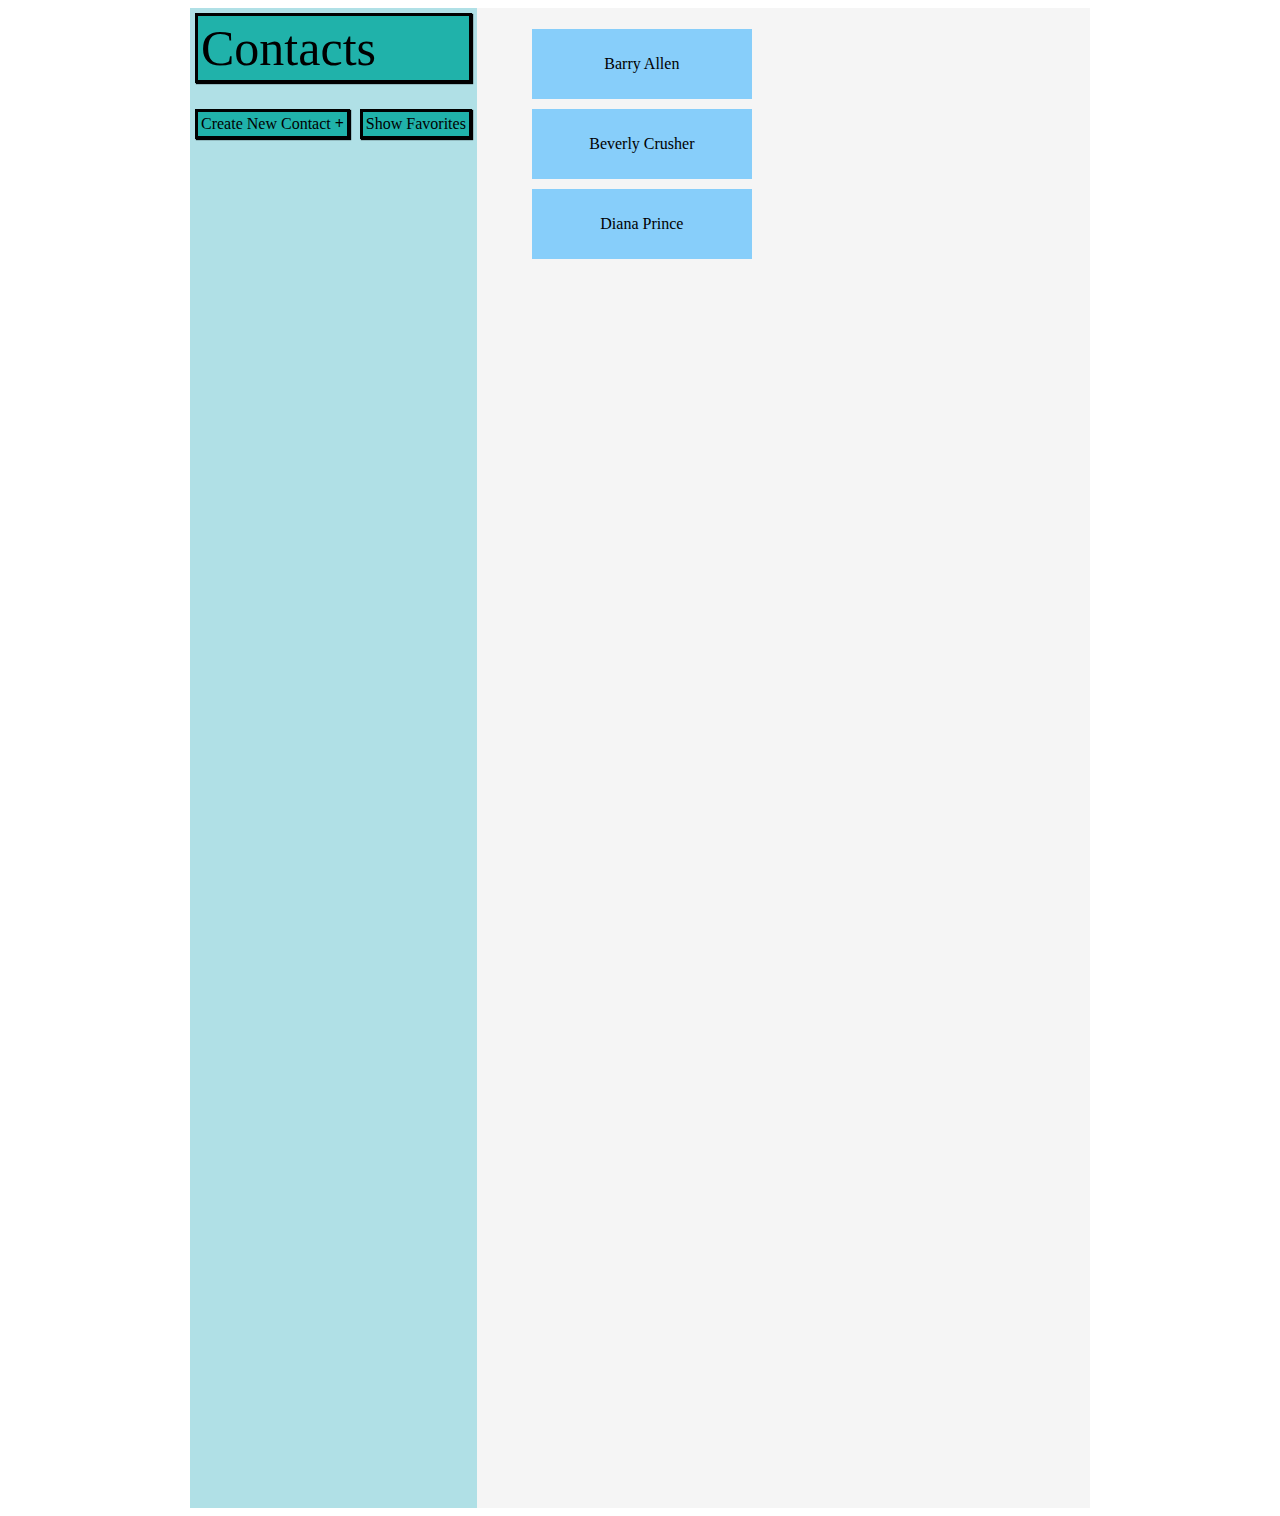
<file: index.html>
<!DOCTYPE html>
<html lang="en">
<head>
    <meta charset="UTF-8">
    <meta http-equiv="X-UA-Compatible" content="IE=edge">
    <meta name="viewport" content="width=device-width, initial-scale=1.0">
    <title>Contact Info</title>

    <script src="scripts/driver.js" defer></script>
    <link rel="stylesheet" href="css/stylesheet.css">
</head>
<body>
    <div id="wrapper">
        <nav>
            <div class="navButton button" id="homepageButton"><a href="index.html">Contacts</a></div>
            <ul class="navList">
                <li class="navButton button"><a href="create-contact.html">Create New Contact <b>+</b></a></li>
                <li class="navButton button"><a href="favorites.html">Show Favorites</a></li>
            </ul> 
        </nav>

        <main>
            <ul class="contactList">
                <li class="contact"><p>Barry Allen</p><img class="contactImage noDisplay" src="images/barry-allen.jfif" alt="Profile Picture Unavailable"></li>
                <li class="contact"><p>Beverly Crusher</p><img class="contactImage noDisplay" src="images/beverly-crusher.jfif" alt="Profile Picture Unavailable"></li>
                <li class="contact"><p>Diana Prince</p><img class="contactImage noDisplay" src="images/diana-prince.jfif" alt="Profile Picture Unavailable"></li>
            </ul>
        </main>
    </div>
</body>
</html>
</file>
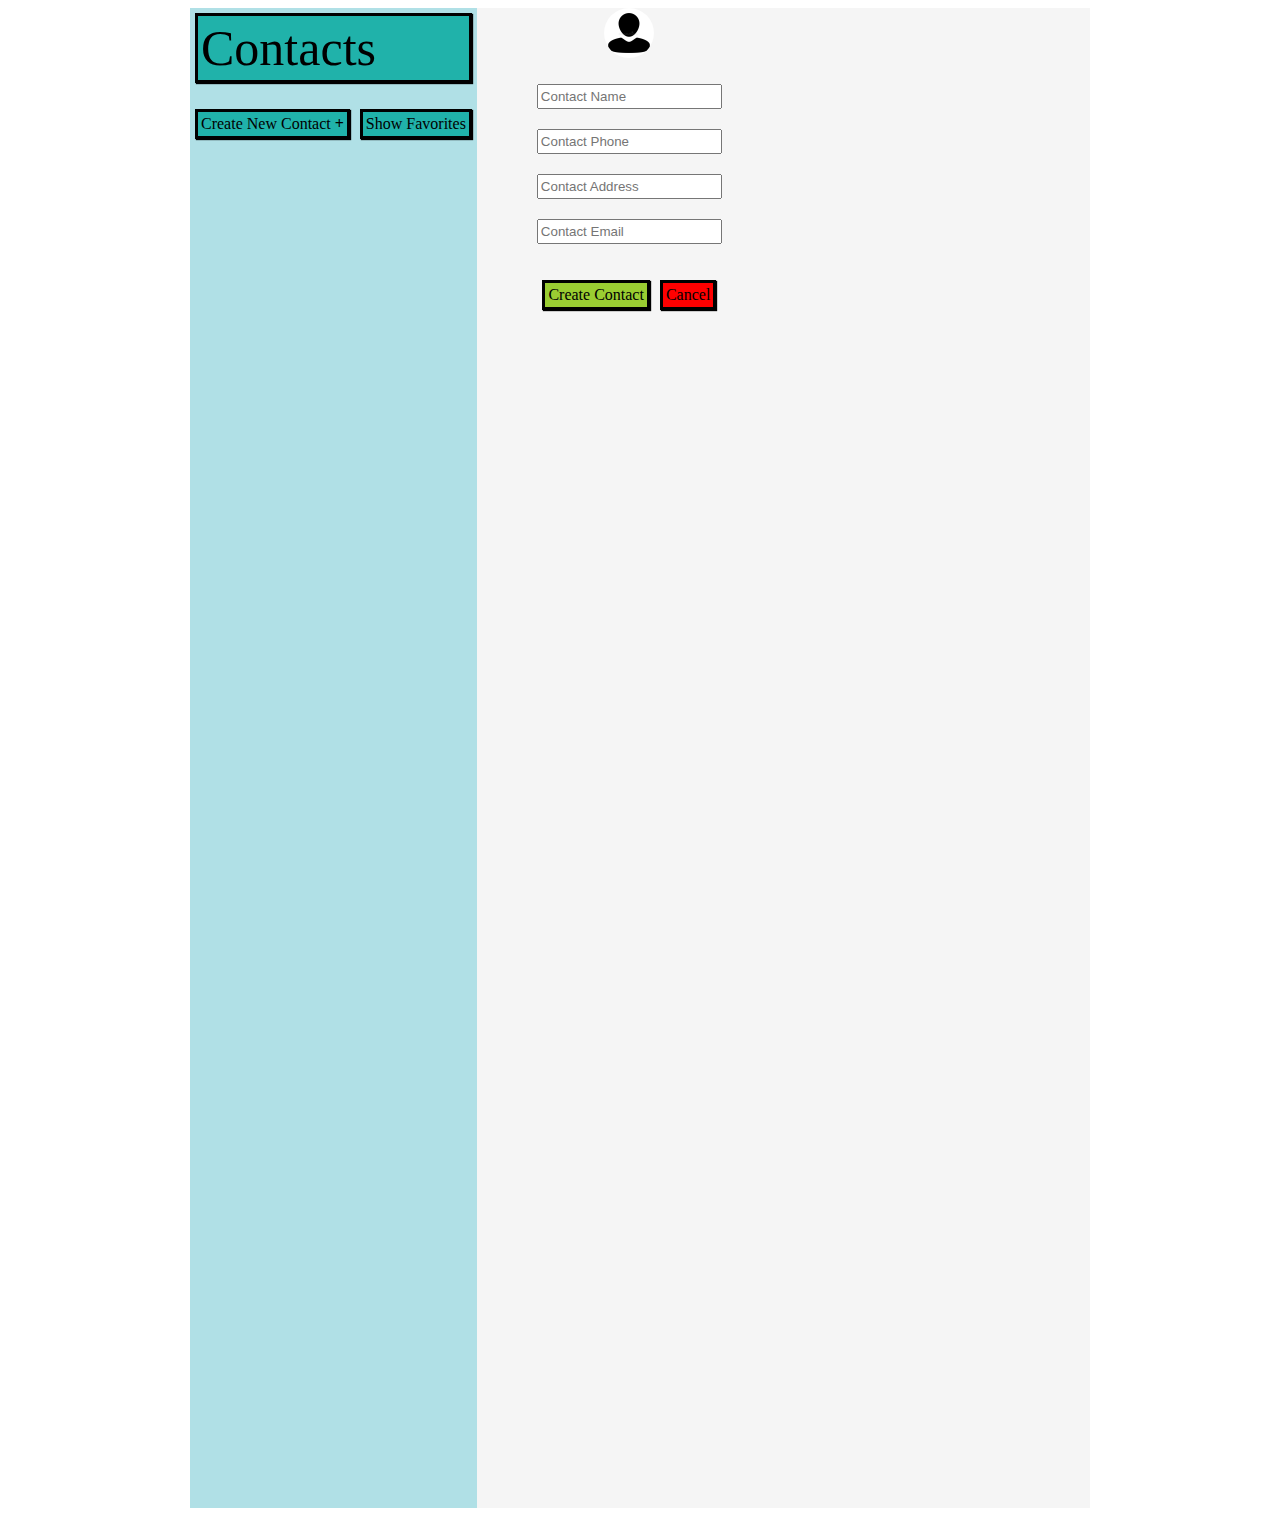
<file: create-contact.html>
<!DOCTYPE html>
<html lang="en">
<head>
    <meta charset="UTF-8">
    <meta http-equiv="X-UA-Compatible" content="IE=edge">
    <meta name="viewport" content="width=device-width, initial-scale=1.0">
    <title>Create New Contact</title>

    <script src="scripts/driver.js" defer></script>
    <link rel="stylesheet" href="css/stylesheet.css">
</head>
<body>
    <div id="wrapper">
        <nav>
            <div class="navButton button" id="homepageButton"><a href="index.html">Contacts</a></div>
            <ul class="navList">
                <li class="navButton button"><a href="create-contact.html">Create New Contact <b>+</b></a></li>
                <li class="navButton button"><a href="favorites.html">Show Favorites</a></li>
            </ul> 
        </nav>

        <main>
            <div class="profileHead">
                <img class="profileSymbol" src="images/profile-picture.jpg" alt="Profile Picture">
            </div>
        
            <form action="">
                <ul class="contactFields">
                    <li class="fieldElement">
                        <input type="text" placeholder="Contact Name" name="Contact Name" >  
                    </li>
                    <li class="fieldElement">
                        <input type="text" placeholder="Contact Phone" name="Contact Phone" >  
                    </li>
                    <li class="fieldElement">
                        <input type="text" placeholder="Contact Address" name="Contact Address" > 
                    </li> 
                    <li class="fieldElement">
                        <input type="text" placeholder="Contact Email" name="Contact Email" >
                    </li> 
                </ul>
            </form>
            <ul class="bottomButtons">
                <li class="button" id="createContact">Create Contact</li>
                <li class="button" id="cancel">Cancel</li>
            </ul>
        </main>
    </div>
</body>
</html>
</file>
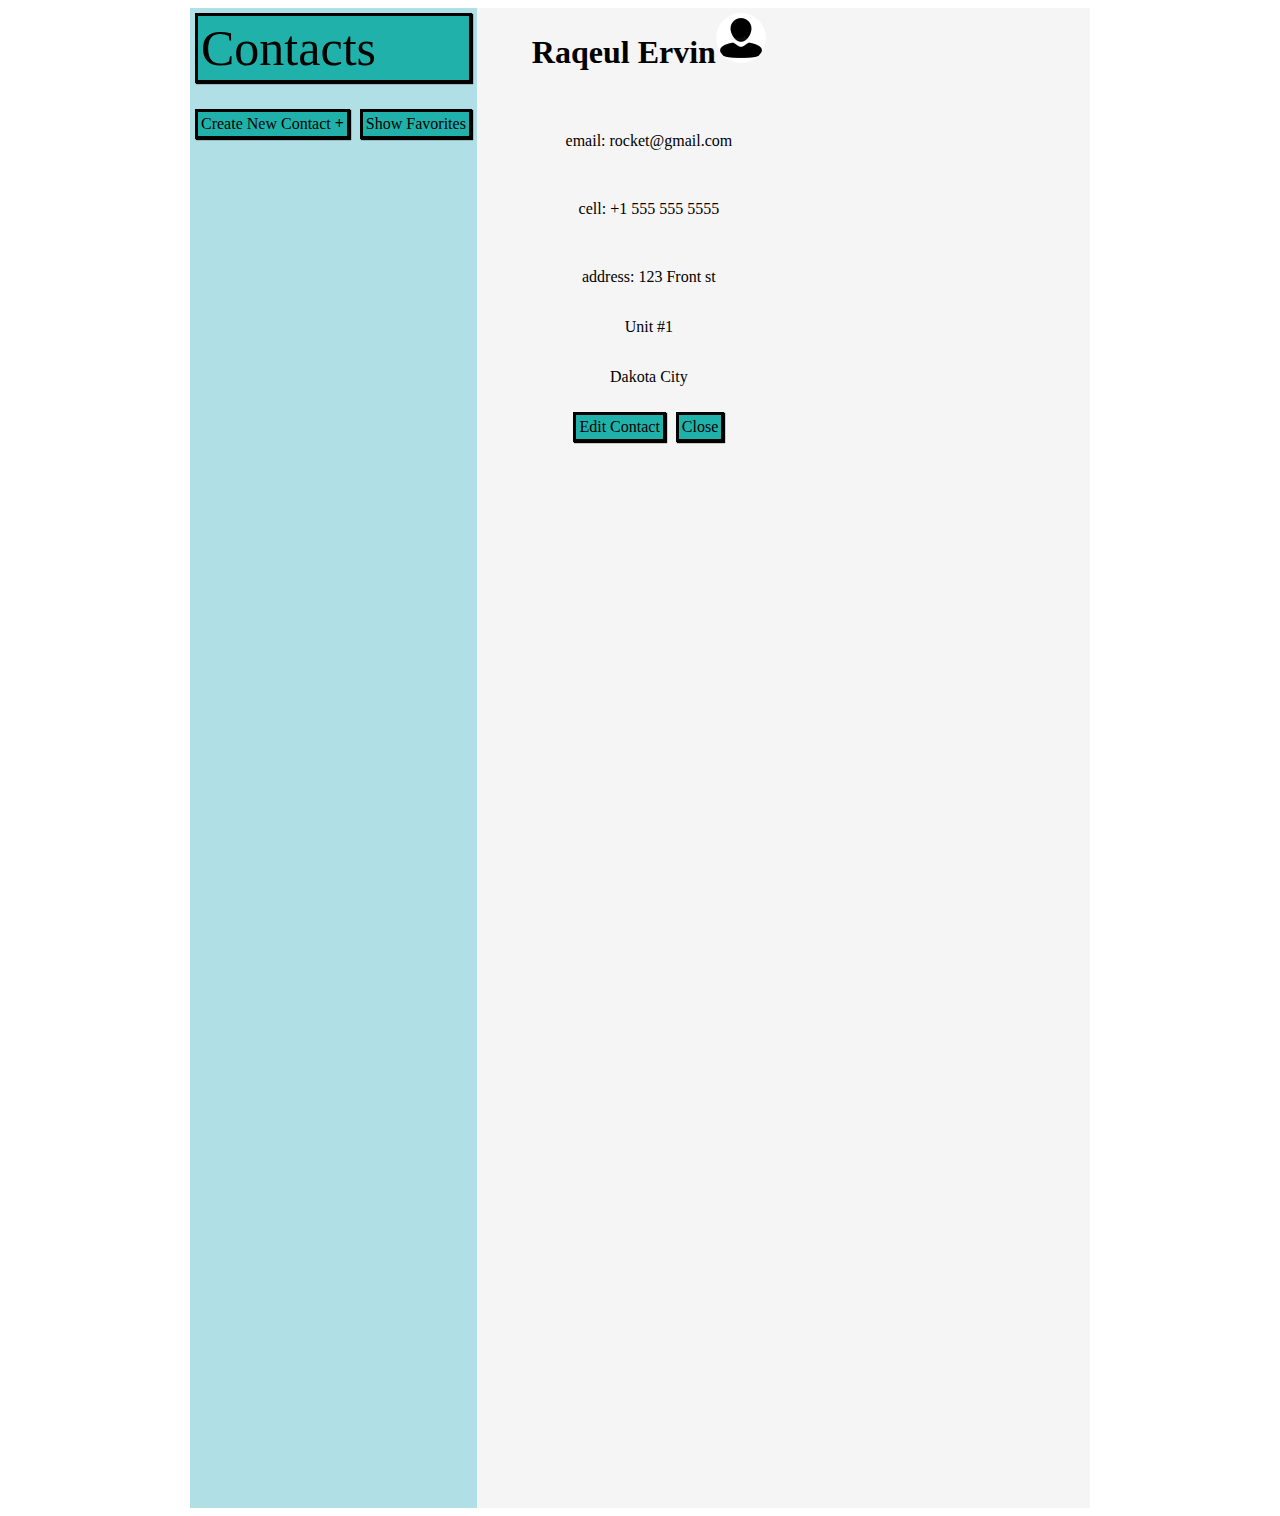
<file: favorites.html>
<!DOCTYPE html>
<html lang="en">
<head>
    <meta charset="UTF-8">
    <meta http-equiv="X-UA-Compatible" content="IE=edge">
    <meta name="viewport" content="width=device-width, initial-scale=1.0">
    <title>Favorites</title>

    <script src="scripts/driver.js" defer></script>
    <link rel="stylesheet" href="css/stylesheet.css">
</head>
<body>
    <div id="wrapper">
        <nav>
            <div class="navButton button" id="homepageButton"><a href="index.html">Contacts</a></div>
            <ul class="navList">
                <li class="navButton button"><a href="create-contact.html">Create New Contact <b>+</b></a></li>
                <li class="navButton button"><a href="favorites.html">Show Favorites</a></li>
            </ul> 
        </nav>

        <main>
            <div class="bottomButtons">
                <h1>Raqeul Ervin</h1>
                <img class="profileSymbol" src="images/profile-picture.jpg" alt="Profile Picture">
            </div>

            <br>
            <div class="contactInfo">
                <p class="infoElement">email: rocket@gmail.com</p>
                <br>
                <p class="infoElement">cell: +1 555 555 5555</p>
                <br>
                <p class="infoElement">address: 123 Front st</p>
                <p class="infoElement">Unit #1</p>
                <p class="infoElement">Dakota City</p>
            </div>

            <ul class="bottomButtons">
                <li class="button" id="editContact">Edit Contact</li>
                <li class="button" id="close">Close</li>
            </ul>
        </main>
    </div>
</body>
</html>
</file>
<file: css/stylesheet.css>
#wrapper {
    margin: auto;
    max-width: 900px;
    height: 1500px;
    background-color: whitesmoke;
}

nav {
    display: flex;
    flex-wrap: wrap;
}

ul {
    list-style-type: none;
    list-style: none;
    padding: 0px;
}

.navList {
    display: flex;
    flex-direction: row;
    flex-wrap: wrap;
    justify-content: center;
}

.contactList {
    display: flex;
    justify-content: center;
    flex-wrap: wrap;
}

.contact {
    background-color: lightskyblue;
    width: 200px;
    height: 50px;
    margin: 5px;
    text-align: center;
    padding: 10px;
}

.clickedContact {
    height: 200px;
}

.profileSymbol {
    height: 50px;
    width: 50px;
    border-radius: 50%;
}

.profileHead {
    display: flex;
    justify-content: center;
}

.contactImage {
    height: 75%;
    width: 100%;
}

.noDisplay {
    display: none;
}

.button {
    margin: 5px;
    padding: 3px;
    border: solid 3px black;
    color: black;
    background-color:lightseagreen;
    box-shadow: black 1px 1px 1px;
}

#cancel {
    background-color:red;
}

#createContact {
    background-color:yellowgreen;
}

.fieldElement {
    margin: 10px;
    height: 25px;
    display: flex;
    justify-content: center;
}

.contactFields {
    display: flex;
    flex-direction: column;
}

.bottomButtons {
    display: flex;
    justify-content: center;
    flex-direction: row;
    margin: 5px;
}

#homepageButton {
    
    font-size: 50px;
}

a {
    text-decoration-style: none;
    text-decoration: none;
    color: black;
}

a:visited {
    text-decoration: none;
}

.hovered {
    background-color: seagreen;
}

.contactInfo {
    display: flex;
    flex-direction: column;
}

.infoElement {
    display: flex;
    justify-content: center;
}

@media only screen and (min-width: 900px) {
    #wrapper {
        margin: auto;
        max-width: 900px;
        height: 1500px;
        background-color: whitesmoke;
        display: flex;
        flex-direction: row;
    }

    nav {
        display: flex;
        flex-wrap: wrap;
        flex-direction: column;
        background-color: powderblue;
    }

    .contactList {
        display: flex;
        flex-direction: column;
        justify-content: center;
        flex-wrap: wrap;
        
    }

    main {
        display: flex;
        flex-direction: column;
        margin-left: 50px;
    }
}
</file>
